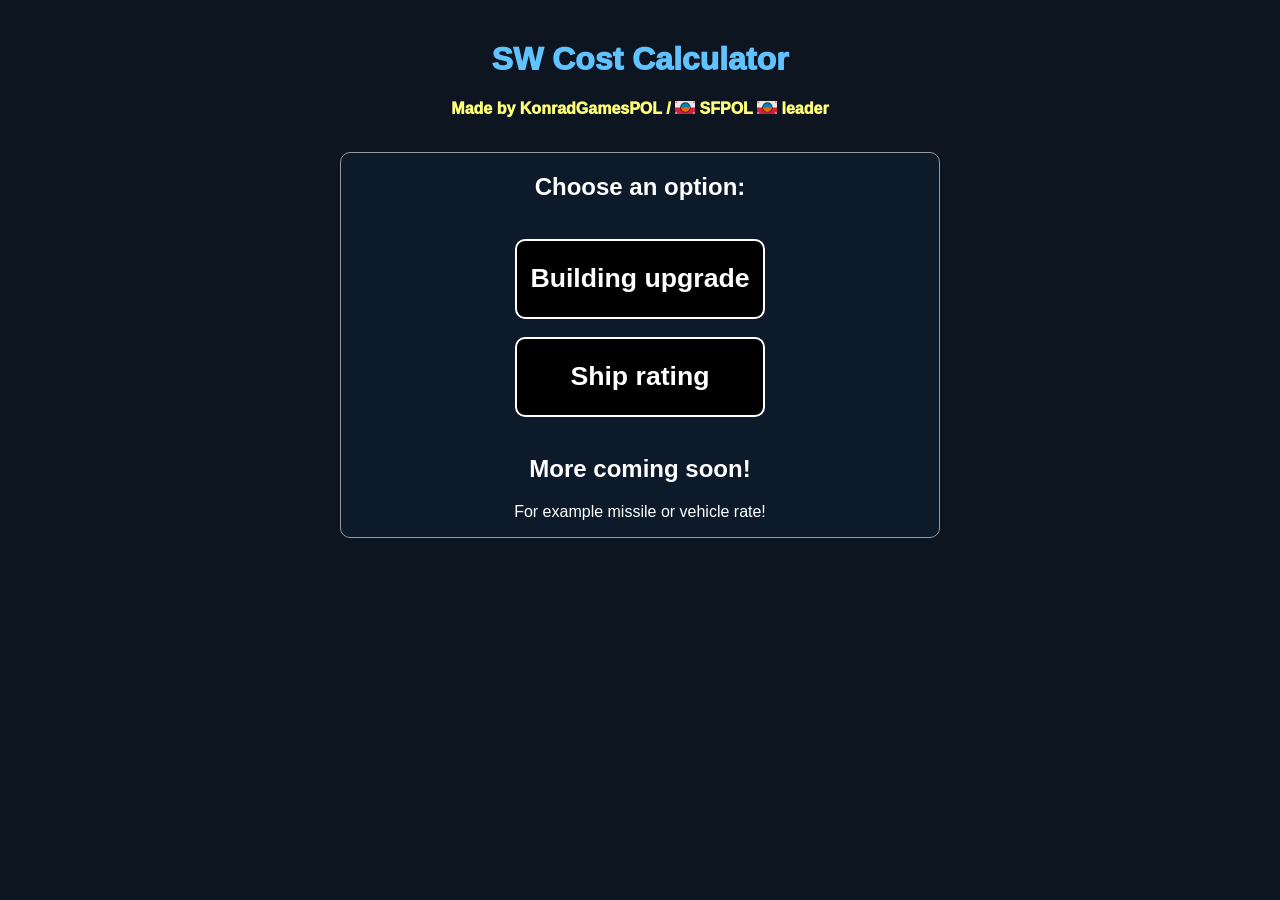
<file: index.html>
<!DOCTYPE HTML>

<html>


<head>

    <meta charset="UTF-8">
    <meta name="viewport" content="width=device-width, initial-scale=1.0">
    <title> SW Cost Calculator </title>

    <link rel="stylesheet" href="style.css">

</head>



<body>

    <h1 class="head"> SW Cost Calculator </h1>
     <p class="credit"> Made by KonradGamesPOL / <img class="smol_flag" src="Polish_Space_Industries_Flag.png"> SFPOL <img class="smol_flag" src="Polish_Space_Industries_Flag.png"> leader</p>
    <br>

    <div class="sections">

    <h2> Choose an option: </h3>
    
    <br>

    <a href="upgrade.html"> <button class="buttons"> <h1> Building upgrade </h1> </button> </a> <br><br>
    <a href="ship_rate.html"> <button class="buttons"> <h1> Ship rating </h1> </button> </a> <br><br>
    <h2> More coming soon! </h2>
    <p> For example missile or vehicle rate!</p>

    </div>
    

<script>

</script>

</body>


</html>
</file>
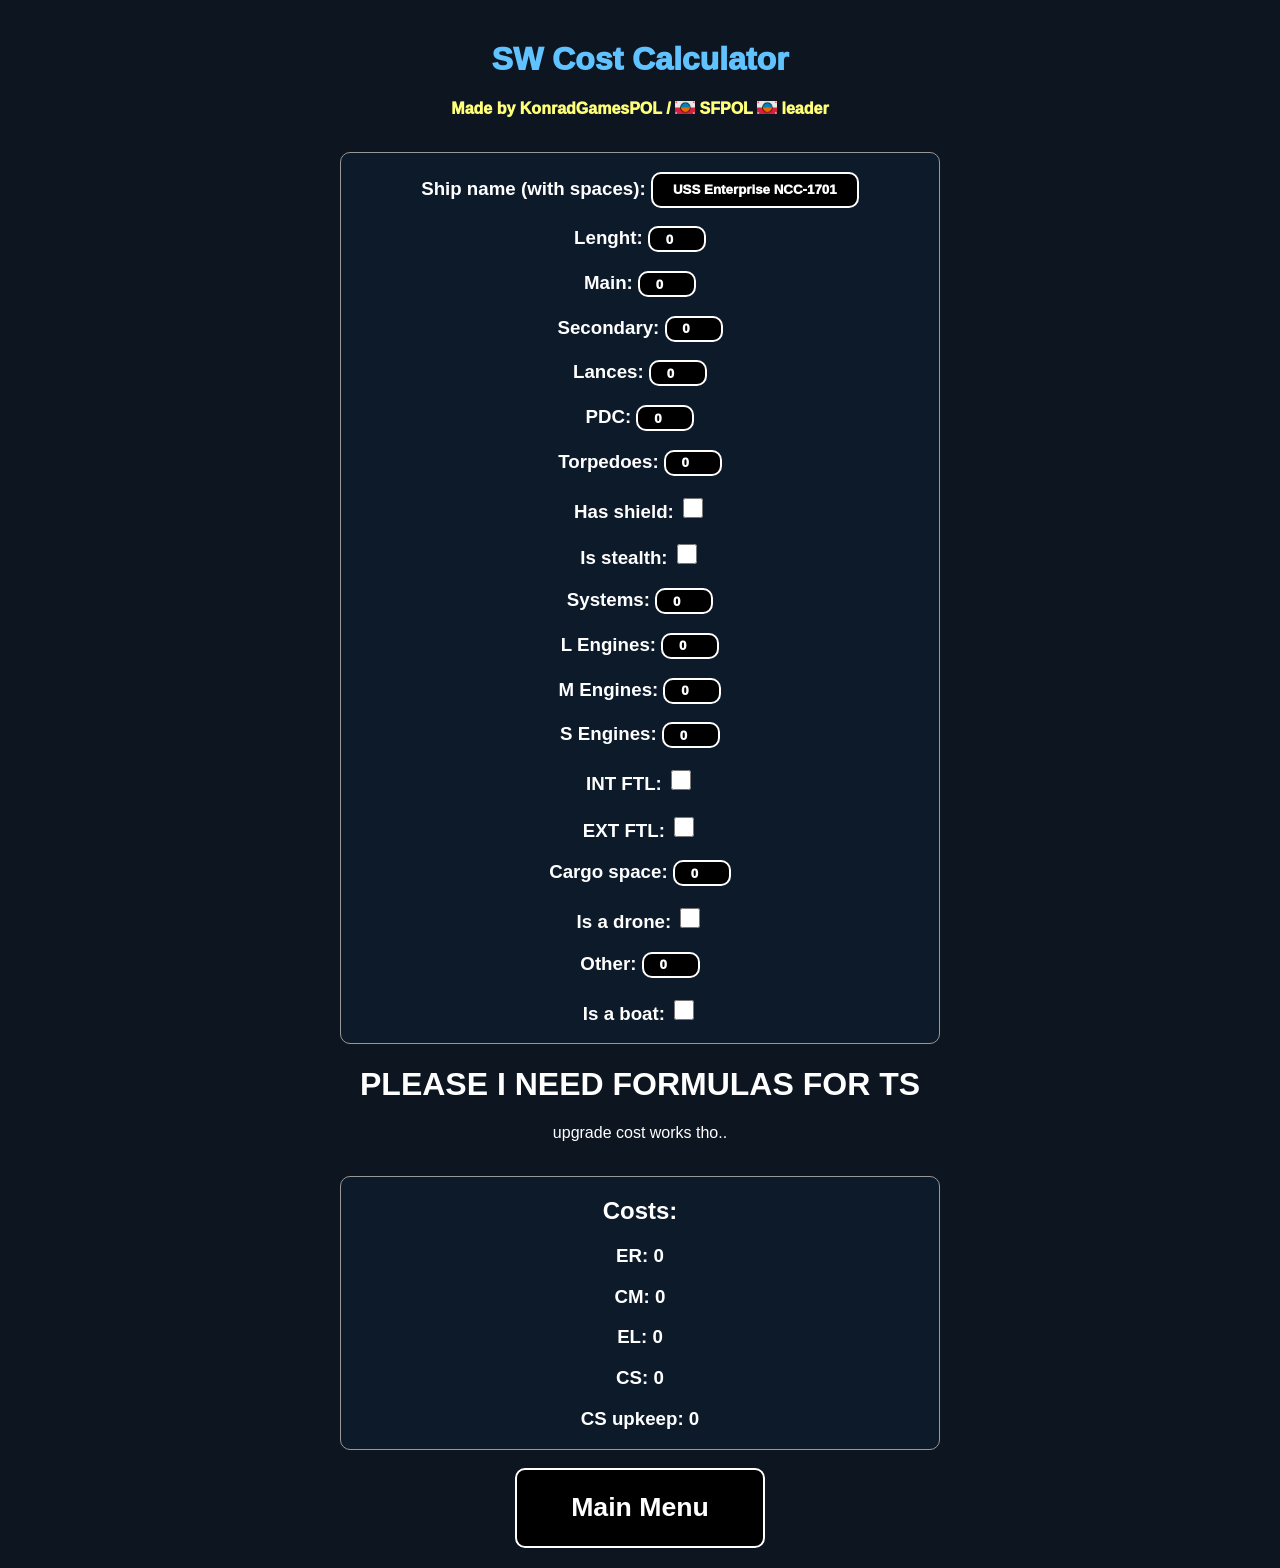
<file: ship_rate.html>
<!DOCTYPE HTML>

<html>


<head>

    <meta charset="UTF-8">
    <meta name="viewport" content="width=device-width, initial-scale=1.0">
    <title> SW Cost Calculator </title>

    <link rel="stylesheet" href="style.css">

</head>



<body>

    <h1 class="head"> SW Cost Calculator </h1>
    <p class="credit"> Made by KonradGamesPOL / <img class="smol_flag" src="Polish_Space_Industries_Flag.png"> SFPOL <img class="smol_flag" src="Polish_Space_Industries_Flag.png"> leader</p>

    <br>

    <div class="sections">
      
        <h3> Ship name (with spaces): <input class="text_inputs" id="building_name" type="text" oninput="calculate()" value="USS Enterprise NCC-1701"> </h3>
        <h3> Lenght: <input class="number_inputs" id="lenght" type="number" oninput="calculate()" min="0" value="0"> </h3>
        <h3> Main: <input class="number_inputs" id="main" type="number" oninput="calculate()" min="0" value="0"> </h3>
        <h3> Secondary: <input class="number_inputs" id="secondary" type="number" oninput="calculate()" min="0" value="0"> </h3>
        <h3> Lances: <input class="number_inputs" id="lances" type="number" oninput="calculate()" min="0" value="0"> </h3>
        <h3> PDC: <input class="number_inputs" id="pdc" type="number" oninput="calculate()" min="0" value="0"> </h3>
        <h3> Torpedoes: <input class="number_inputs" id="torpedoes" type="number" oninput="calculate()" min="0" value="0"> </h3>
        <h3> Has shield: <input class="bool_inputs" id="shield" type="checkbox" oninput="calculate()" min="0" value="0"> </h3>
        <h3> Is stealth: <input class="bool_inputs" id="stealth" type="checkbox" oninput="calculate()" min="0" value="0"> </h3>
        <h3> Systems: <input class="number_inputs" id="systems" type="number" oninput="calculate()" min="0" value="0"> </h3>
        <h3> L Engines: <input class="number_inputs" id="l" type="number" oninput="calculate()" min="0" value="0"> </h3>
        <h3> M Engines: <input class="number_inputs" id="m" type="number" oninput="calculate()" min="0" value="0"> </h3>
        <h3> S Engines: <input class="number_inputs" id="s" type="number" oninput="calculate()" min="0" value="0"> </h3>
        <h3> INT FTL: <input class="bool_inputs" id="internal" type="checkbox" oninput="calculate()" min="0" value="0"> </h3>
        <h3> EXT FTL: <input class="bool_inputs" id="external" type="checkbox" oninput="calculate()" min="0" value="0"> </h3>
        <h3> Cargo space: <input class="number_inputs" id="cargo" type="number" oninput="calculate()" min="0" value="0"> </h3>
        <h3> Is a drone: <input class="bool_inputs" id="drone" type="checkbox" oninput="calculate()" min="0" value="0"> </h3>
        <h3> Other: <input class="number_inputs" id="other" type="number" oninput="calculate()" min="0" value="0"> </h3>
        <h3> Is a boat: <input class="bool_inputs" id="boat" type="checkbox" oninput="calculate()" min="0" value="0"> </h3>

    </div>

    <h1> PLEASE I NEED FORMULAS FOR TS </h1>
    <p> upgrade cost works tho.. </p>

    <br>


    <div class="sections">

        <h2> Costs: </h2>

        <h3 id="ER"> ER: 0</h3>
        <h3 id="CM"> CM: 0</h3>
        <h3 id="EL"> EL: 0</h3>
        <h3 id="CS"> CS: 0</h3>
        <h3 id="CS_upkeep"> CS upkeep: 0</h3>

    </div>

    <br>

    <a href="index.html"> <button class="buttons"> <h1> Main Menu </h1></button></a>
    
    

<script>

</script>

</body>


</html>
</file>
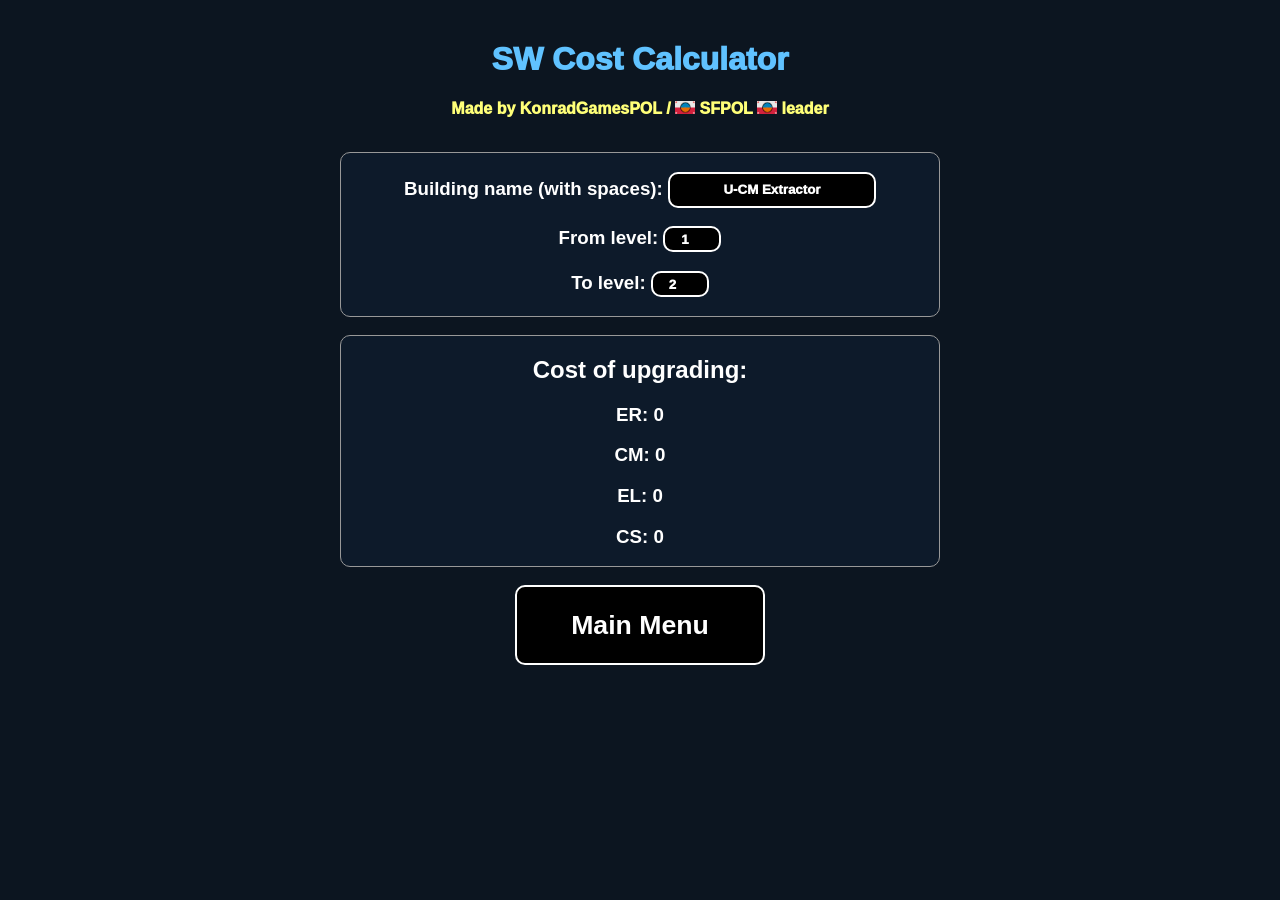
<file: upgrade.html>
<!DOCTYPE HTML>

<html>


<head>

    <meta charset="UTF-8">
    <meta name="viewport" content="width=device-width, initial-scale=1.0">
    <title> SW Cost Calculator </title>

    <link rel="stylesheet" href="style.css">

</head>



<body>

    <h1 class="head"> SW Cost Calculator </h1>
     <p class="credit"> Made by KonradGamesPOL / <img class="smol_flag" src="Polish_Space_Industries_Flag.png"> SFPOL <img class="smol_flag" src="Polish_Space_Industries_Flag.png"> leader</p>

    <br>

    <div class="sections">
      
        <h3> Building name (with spaces): <input class="text_inputs" id="building_name" type="text" oninput="calculate()" value="U-CM Extractor"> </h3>
        <h3> From level: <input class="number_inputs" id="from_level" type="number" oninput="calculate()" min="1" max="9" value="1"> </h3>
        <h3> To level: <input class="number_inputs" id="to_level" type="number" oninput="calculate()" min="2" max="10" value="2"> </h3>
   
    </div>


    <br>


    <div class="sections">

        <h2> Cost of upgrading: </h2>

        <h3 id="ER"> ER: 0</h3>
        <h3 id="CM"> CM: 0</h3>
        <h3 id="EL"> EL: 0</h3>
        <h3 id="CS"> CS: 0</h3>

    </div>
    
    <br>

    <a href="index.html"> <button class="buttons"> <h1> Main Menu </h1></button></a>
    

<script>

    let buildings = {

        "City": {
            "ID": 1,
            "ER": 1_000_000_000,
            "CM": 5000,
            "EL": 2500,
            "CS": 5000,
        },
    
        "U-CM Extractor": {
            "ID": 2,
            "ER": 1_000_000_000,
            "CM": 20_000,
            "EL": 10_000,
            "CS": 0,
        },

        "U-EL Extractor": {
            "ID": 3,
            "ER": 1_000_000_000,
            "CM": 20_000,
            "EL": 10_000,
            "CS": 0,
        },

        "U-CS Extractor": {
            "ID": 4,
            "ER": 1_000_000_000,
            "CM": 20_000,
            "EL": 10_000,
            "CS": 0,
        },

        "CM Refinery": {
            "ID": 5,
            "ER": 1_000_000_000,
            "CM": 20_000,
            "EL": 10_000,
            "CS": 0,
        },

        "EL Refinery": {
            "ID": 6,
            "ER": 1_000_000_000,
            "CM": 20_000,
            "EL": 10_000,
            "CS": 0,
        },

        "CS Refinery": {
            "ID": 7,
            "ER": 1_000_000_000,
            "CM": 20_000,
            "EL": 10_000,
            "CS": 0,
        },

        "U-CM Storage": {
            "ID": 9,
            "ER": 1_000_000_000,
            "CM": 20_000,
            "EL": 10_000,
            "CS": 0,
        },

        "U-EL Storage": {
            "ID": 10,
            "ER": 1_000_000_000,
            "CM": 20_000,
            "EL": 10_000,
            "CS": 0,
        },

        "U-CS Storage": {
            "ID": 11,
            "ER": 1_000_000_000,
            "CM": 20_000,
            "EL": 10_000,
            "CS": 0,
        },

        "CM Storage": {
            "ID": 13,
            "ER": 1_000_000_000,
            "CM": 20_000,
            "EL": 10_000,
            "CS": 0,
        },

        "EL Storage": {
            "ID": 14,
            "ER": 1_000_000_000,
            "CM": 20_000,
            "EL": 10_000,
            "CS": 0,
        },

        "CS Storage": {
            "ID": 15,
            "ER": 1_000_000_000,
            "CM": 20_000,
            "EL": 10_000,
            "CS": 0,
        },
    };


    
    function calculate() {
        
        let ER = 0;
        let CM = 0;
        let EL = 0;
        let CS = 0;

        let current_level = Number(document.getElementById("from_level").value);
        let target_level = Number(document.getElementById("to_level").value);

        let building = document.getElementById("building_name").value;

        let base_ER = buildings[building]["ER"];
        let base_CM = buildings[building]["CM"];
        let base_EL = buildings[building]["EL"];
        let base_CS = buildings[building]["CS"];


        for (let level = current_level; level < target_level; level++) {

            ER += base_ER * level;
            CM += base_CM * level;
            EL += base_EL * level;
            CS += base_CS * level;

        };


        ER = ER.toLocaleString("de-DE")
        CM = CM.toLocaleString("de-DE")
        EL = EL.toLocaleString("de-DE")
        CS = CS.toLocaleString("de-DE")

        document.getElementById("ER").innerText = "ER: " + ER;
        document.getElementById("CM").innerText = "CM: " + CM;
        document.getElementById("EL").innerText = "EL: " + EL;
        document.getElementById("CS").innerText = "CS: " + CS;

    };


</script>

</body>


</html>
</file>
<file: style.css>
body{

        padding: 20px;
        margin: auto;
        max-width: 600px;
        text-align: center;

        background: rgb(12, 21, 32);
        color: white;

        font-family: arial;
    }

    .text_inputs{

        background: black;
        color: white;

        width: 200px;
        height: 30px;

        border-style: solid;
        border-width: 2px;
        border-radius: 10px;
        border-color: white;

        text-align: center;
        font-weight: 1000;
    }

    .number_inputs{

        background: black;
        color: white;

        width: 50px;
        height: 20px;

        border-style: solid;
        border-width: 2px;
        border-radius: 10px;
        border-color: white;

        text-align: center;
        font-weight: 1000;
    }

    .sections{

        background:rgb(13, 26, 42);

        border-style: solid;
        border-width: 1px;
        border-radius: 10px;
        border-color: rgb(152, 152, 152);
    }

    .head{
        
        color: rgb(96, 194, 255);
        font-weight: 1000;
    }

    .credit{

        color: rgb(255, 255, 120);
        font-weight: 1000;
    }

    .buttons{

        transition: background-color 0.4s;

        background: black;
        color: white;

        border-style: solid;
        border-color: white;
        border-width: 2px;
        border-radius: 10px;

        width: 250px;
        height: 80px;
    }

    .buttons:hover{

        background: white;
        color: black;
    }

    .bool_inputs{

        background: black;

        width: 20px;
        height: 20px;

        border-style: solid;
        border-color: white;
        border-width: 2px;
        border-radius: 10px;
    }

    .smol_flag{

        width: 20px
    }
</file>
